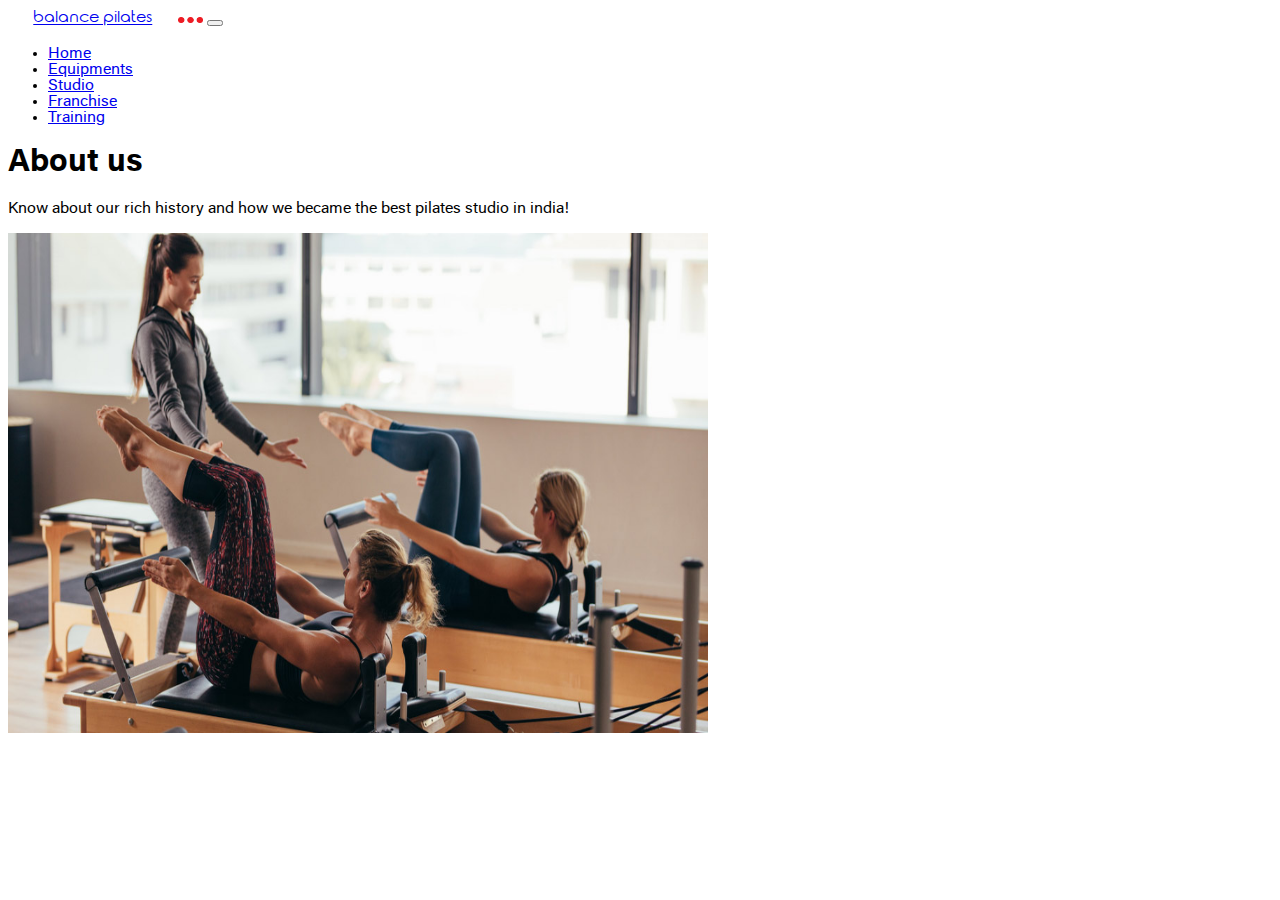
<file: About-us.html>
<!DOCTYPE html>
<!--[if lt IE 7]>      <html class="no-js lt-ie9 lt-ie8 lt-ie7"> <![endif]-->
<!--[if IE 7]>         <html class="no-js lt-ie9 lt-ie8"> <![endif]-->
<!--[if IE 8]>         <html class="no-js lt-ie9"> <![endif]-->
<!--[if gt IE 8]>      <html class="no-js"> <!--<![endif]-->
<html>
    <head>
        <meta charset="UTF-8">
        <meta http-equiv="X-UA-Compatible" content="IE=edge">
        <meta name="viewport" content="width=device-width, initial-scale=1.0">
        <title>About us</title>
        <link href="https://cdn.jsdelivr.net/npm/bootstrap@5.0.2/dist/css/bootstrap.min.css" rel="stylesheet" integrity="sha384-EVSTQN3/azprG1Anm3QDgpJLIm9Nao0Yz1ztcQTwFspd3yD65VohhpuuCOmLASjC" crossorigin="anonymous">
        <link rel="stylesheet" href="./equipments.css">
        <script src="https://cdnjs.cloudflare.com/ajax/libs/jquery/3.6.0/jquery.min.js"></script>
        <script src="https://cdn.jsdelivr.net/npm/bootstrap@5.0.2/dist/js/bootstrap.bundle.min.js" integrity="sha384-MrcW6ZMFYlzcLA8Nl+NtUVF0sA7MsXsP1UyJoMp4YLEuNSfAP+JcXn/tWtIaxVXM" crossorigin="anonymous"></script>
            
  
      </head>
    <body>
        <nav id=Header class="navbar navbar-expand-lg border-bottom navbar-light bg-light">
            <a class="navbar-brand" href="./index.html"> balance pilates<img src="./assets/images/logo_dots.png"></a>
            <button class="navbar-toggler" type="button" data-toggle="collapse" data-target="#navbarNav" aria-controls="navbarNav" aria-expanded="false" aria-label="Toggle navigation">
              <span class="navbar-toggler-icon"></span>
            </button>
            <div class="collapse navbar-collapse" id="navbarNav">
              <ul class="navbar-nav">
                <li class="nav-item active">
                  <a class="nav-link hover-underline-animation" href="/">Home </a>
                </li>
                <li class="nav-item">
                  <a class="nav-link hover-underline-animation" href="./Equipments.html">Equipments</a>
                </li>
                <li class="nav-item">
                  <a class="nav-link hover-underline-animation" href="#">Studio</a>
                </li>
                <li class="nav-item">
                  <a class="nav-link hover-underline-animation" href="./Franchise.html">Franchise</a>
                </li>
                <li class="nav-item">
                  <a class="nav-link hover-underline-animation" href="./Training.html">Training</a>
                </li>
              </ul>
            </div>
          </nav>
          <div class="bg-light mt-5">
            <div class="container  ">
              <div class="row ">
                <div class="col-md-6 col-sm-12 ">
                    <h1 class="lh-1 mt-5 mb-3 ">About us</h1>
                    <p class="lead text-black-50;">Know about our rich history and how we became the best pilates studio in india!</p>
                </div>
                <div class="col-md-6 col-sm-12">
                  <img src="./assets/images/Franchise-header-placeholder.jpeg" class="d-block mx-lg-auto img-fluid" alt="Bootstrap Themes" width="700" height="500" loading="lazy">
                </div>
              </div>
                
            </div>
        </div>
    </body>
</html>
</file>
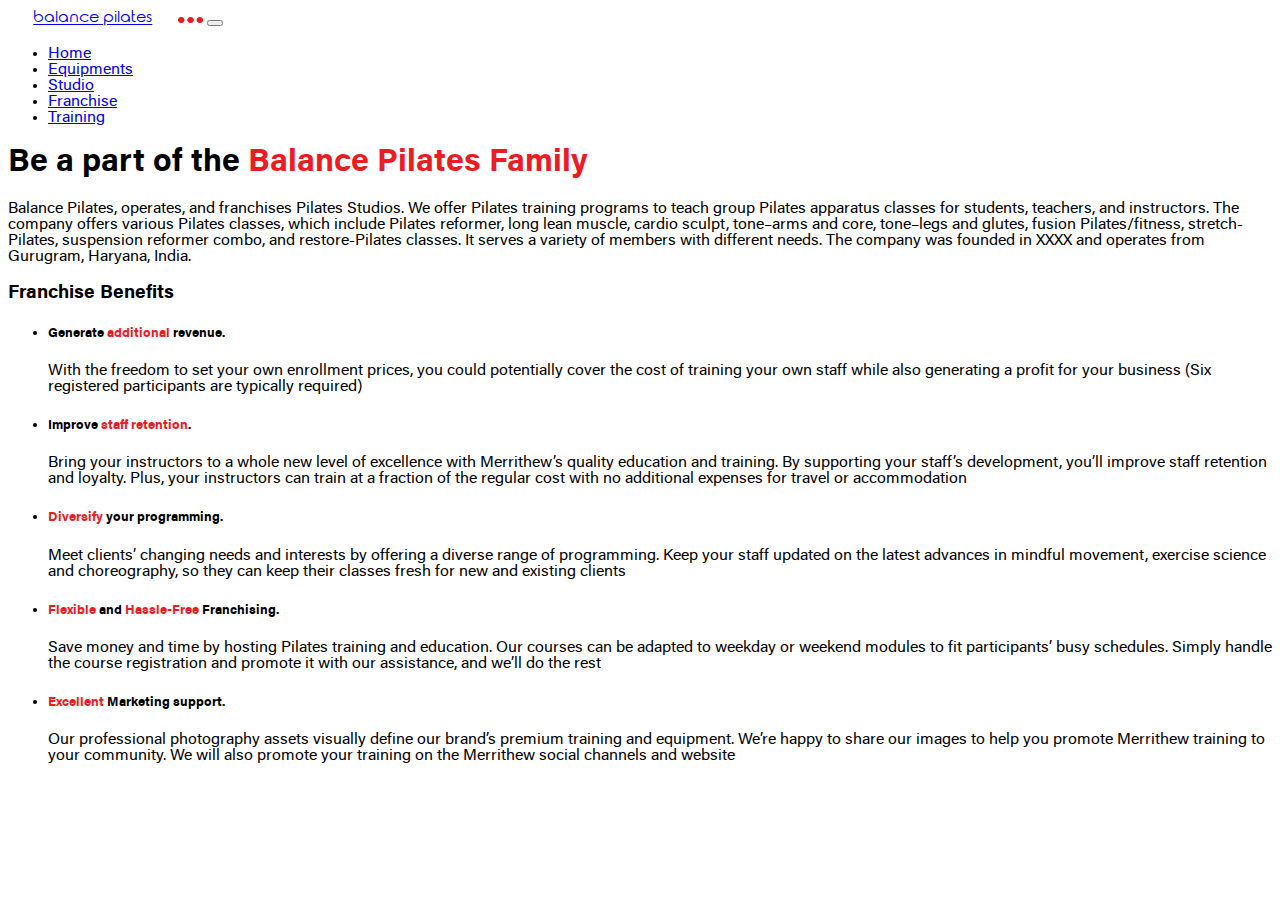
<file: Franchise.html>
<!DOCTYPE html>
<!--[if lt IE 7]>      <html class="no-js lt-ie9 lt-ie8 lt-ie7"> <![endif]-->
<!--[if IE 7]>         <html class="no-js lt-ie9 lt-ie8"> <![endif]-->
<!--[if IE 8]>         <html class="no-js lt-ie9"> <![endif]-->
<!--[if gt IE 8]>      <html class="no-js"> <![endif]-->
<html>
    <head>
        <meta charset="UTF-8">
        <meta http-equiv="X-UA-Compatible" content="IE=edge">
        <meta name="viewport" content="width=device-width, initial-scale=1.0">
        <title>Balance Pilates | Studio</title>
        <link href="https://cdn.jsdelivr.net/npm/bootstrap@5.0.2/dist/css/bootstrap.min.css" rel="stylesheet" integrity="sha384-EVSTQN3/azprG1Anm3QDgpJLIm9Nao0Yz1ztcQTwFspd3yD65VohhpuuCOmLASjC" crossorigin="anonymous">
        <link rel="stylesheet" href="./equipments.css">

    </head>
    <body>
        <nav id="Internal-Navbar" class="navbar navbar-expand-lg navbar-light bg-light">
            <a class="navbar-brand" href="./index.html"> balance pilates<img src="./assets/images/logo_dots.png"></a>
            <button class="navbar-toggler" type="button" data-toggle="collapse" data-target="#navbarNav" aria-controls="navbarNav" aria-expanded="false" aria-label="Toggle navigation">
              <span class="navbar-toggler-icon"></span>
            </button>
            <div class="collapse navbar-collapse" id="navbarNav">
              <ul class="navbar-nav">
                <li class="nav-item active">
                  <a class="nav-link hover-underline-animation" href="/">Home </a>
                </li>
                <li class="nav-item">
                  <a class="nav-link hover-underline-animation" href="./Equipments.html">Equipments</a>
                </li>
                <li class="nav-item">
                  <a class="nav-link hover-underline-animation" href="#">Studio</a>
                </li>
                <li class="nav-item">
                  <a class="nav-link hover-underline-animation" href="./Franchise.html">Franchise</a>
                </li>
                <li class="nav-item">
                  <a class="nav-link hover-underline-animation" href="#">Training</a>
                </li>
              </ul>
            </div>
          </nav>
    
          <div class="container col-xxl-8 px-4 py-5">
            <div class="row flex-lg-row-reverse align-items-center g-5 py-5">
              <div class="col-10 col-sm-8 col-lg-6">
                
                
              </div>
              
              
              <div class="col-lg-6">
                <h1 class="display-5  lh-1 mb-3 ">Be a part of the <span style="color:var(--Accent-Color)">Balance Pilates Family</span></h1>
                <p class="lead text-black-50">
                    Balance Pilates, operates, and franchises Pilates Studios. We offer Pilates training programs to teach group Pilates apparatus classes for students, teachers, and instructors. The company offers various Pilates classes, which include Pilates reformer, long lean muscle, cardio sculpt, tone–arms and core, tone–legs and glutes, fusion Pilates/fitness, stretch-Pilates, suspension reformer combo, and restore-Pilates classes. It serves a variety of members with different needs. The company was founded in XXXX and operates from Gurugram, Haryana, India.</p>
              </div>
            </div>
            <div class="text-center">
                <h3>
                    Franchise Benefits
                </h3>
            </div>
            
                <ul>
                    <li><h5><strong>Generate <span style="color:var(--Accent-Color);">additional</span> revenue.</strong></h5>
                        <p>With the freedom to set your own enrollment prices, you could potentially cover the cost of training your own staff while also generating a profit for your business (Six registered participants are typically required)</p>
                    </li>
                    <li><h5><strong>Improve <span style="color:var(--Accent-Color);">staff retention</span>.</strong></h5>
                        <p>Bring your instructors to a whole new level of excellence with Merrithew’s quality education and training. By supporting your staff’s development, you’ll improve staff retention and loyalty. Plus, your instructors can train at a fraction of the regular cost with no additional expenses for travel or accommodation</p>
                    </li>
                    <li><h5><strong><span style="color:var(--Accent-Color)">Diversify</span> your programming</span>.</strong></h5>
                        <p>Meet clients’ changing needs and interests by offering a diverse range of programming. Keep your staff updated on the latest advances in mindful movement, exercise science and choreography, so they can keep their classes fresh for new and existing clients</p>
                    </li>
                    <li><h5><strong><span style="color:var(--Accent-Color)">Flexible </span>and <span style="color:var(--Accent-Color)">Hassle-Free</span> Franchising</span>.</strong></h5>       
                        <p>Save money and time by hosting Pilates training and education. Our courses can be adapted to weekday or weekend modules to fit participants’ busy schedules. Simply handle the course registration and promote it with our assistance, and we’ll do the rest</p>
                    </li>
                    <li><h5><strong><span style="color:var(--Accent-Color)">Excellent</span> Marketing support.</strong></h5>
                        <p>Our professional photography assets visually define our brand’s premium training and equipment. We’re happy to share our images to help you promote Merrithew training to your community. We will also promote your training on the Merrithew social channels and website</p>
                    </li>
                </ul>
          </div>
    </body>
</html>
</file>
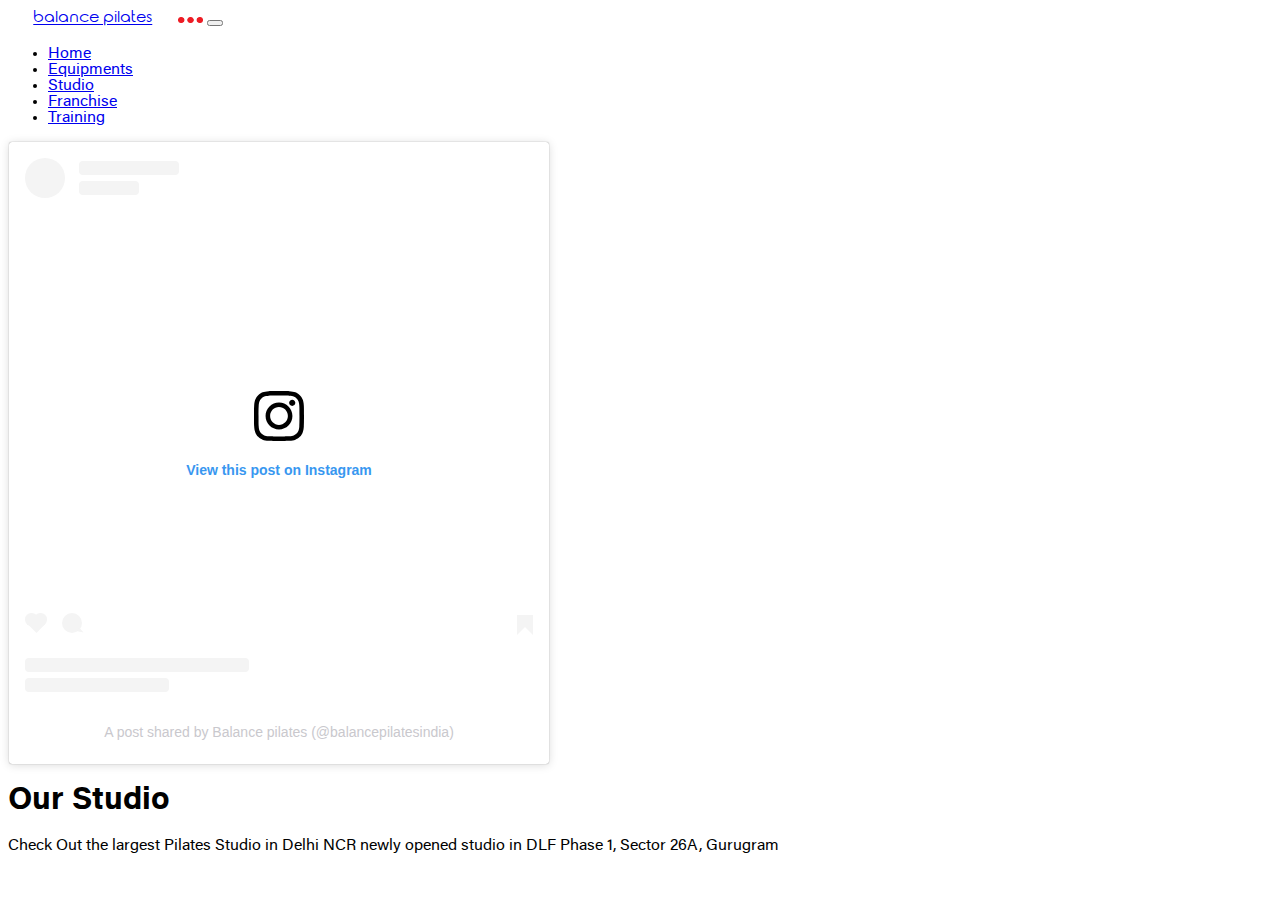
<file: Studio.html>
<!DOCTYPE html>
<!--[if lt IE 7]>      <html class="no-js lt-ie9 lt-ie8 lt-ie7"> <![endif]-->
<!--[if IE 7]>         <html class="no-js lt-ie9 lt-ie8"> <![endif]-->
<!--[if IE 8]>         <html class="no-js lt-ie9"> <![endif]-->
<!--[if gt IE 8]>      <html class="no-js"> <![endif]-->
<html>
    <head>
        <meta charset="UTF-8">
        <meta http-equiv="X-UA-Compatible" content="IE=edge">
        <meta name="viewport" content="width=device-width, initial-scale=1.0">
        <title>Balance Pilates | Studio</title>
        <link href="https://cdn.jsdelivr.net/npm/bootstrap@5.0.2/dist/css/bootstrap.min.css" rel="stylesheet" integrity="sha384-EVSTQN3/azprG1Anm3QDgpJLIm9Nao0Yz1ztcQTwFspd3yD65VohhpuuCOmLASjC" crossorigin="anonymous">
        <link rel="stylesheet" href="./equipments.css">
    </head>
    <body>
        <nav class="navbar navbar-expand-lg navbar-light bg-light">
            <a class="navbar-brand" href="./index.html"> balance pilates<img src="./assets/images/logo_dots.png"></a>
            <button class="navbar-toggler" type="button" data-toggle="collapse" data-target="#navbarNav" aria-controls="navbarNav" aria-expanded="false" aria-label="Toggle navigation">
              <span class="navbar-toggler-icon"></span>
            </button>
            <div class="collapse navbar-collapse" id="navbarNav">
              <ul class="navbar-nav">
                <li class="nav-item active">
                  <a class="nav-link hover-underline-animation" href="/">Home </a>
                </li>
                <li class="nav-item">
                  <a class="nav-link hover-underline-animation" href="./Equipments.html">Equipments</a>
                </li>
                <li class="nav-item">
                  <a class="nav-link hover-underline-animation" href="#">Studio</a>
                </li>
                <li class="nav-item">
                  <a class="nav-link hover-underline-animation" href="./Franchise.html">Franchise</a>
                </li>
                <li class="nav-item">
                  <a class="nav-link hover-underline-animation" href="#">Training</a>
                </li>
              </ul>
            </div>
          </nav>
    
          <div class="container col-xxl-8 px-4 py-5">
            <div class="row flex-lg-row-reverse align-items-center g-5 py-5">
              <div class="col-10 col-sm-8 col-lg-6">
                
                <!-- <div class="ratio justify-content-center BP-reel shadow"  style="--bs-aspect-ratio: 100%;">
                  <video  loop="true" autoplay="false"   src="./assets/videos/Balance-Pilates-Studio-Reel.mp4" id="BP-Reel" > </video>
                  
                </div> -->
                <blockquote class="instagram-media" data-instgrm-permalink="https://www.instagram.com/reel/ChbeqJIJ4AF/?utm_source=ig_embed&amp;utm_campaign=loading" data-instgrm-version="14" style=" background:#FFF; border:0; border-radius:3px; box-shadow:0 0 1px 0 rgba(0,0,0,0.5),0 1px 10px 0 rgba(0,0,0,0.15); margin: 1px; max-width:540px; min-width:326px; padding:0; width:99.375%; width:-webkit-calc(100% - 2px); width:calc(100% - 2px);"><div style="padding:16px;"> <a href="https://www.instagram.com/reel/ChbeqJIJ4AF/?utm_source=ig_embed&amp;utm_campaign=loading" style=" background:#FFFFFF; line-height:0; padding:0 0; text-align:center; text-decoration:none; width:100%;" target="_blank"> <div style=" display: flex; flex-direction: row; align-items: center;"> <div style="background-color: #F4F4F4; border-radius: 50%; flex-grow: 0; height: 40px; margin-right: 14px; width: 40px;"></div> <div style="display: flex; flex-direction: column; flex-grow: 1; justify-content: center;"> <div style=" background-color: #F4F4F4; border-radius: 4px; flex-grow: 0; height: 14px; margin-bottom: 6px; width: 100px;"></div> <div style=" background-color: #F4F4F4; border-radius: 4px; flex-grow: 0; height: 14px; width: 60px;"></div></div></div><div style="padding: 19% 0;"></div> <div style="display:block; height:50px; margin:0 auto 12px; width:50px;"><svg width="50px" height="50px" viewBox="0 0 60 60" version="1.1" xmlns="https://www.w3.org/2000/svg" xmlns:xlink="https://www.w3.org/1999/xlink"><g stroke="none" stroke-width="1" fill="none" fill-rule="evenodd"><g transform="translate(-511.000000, -20.000000)" fill="#000000"><g><path d="M556.869,30.41 C554.814,30.41 553.148,32.076 553.148,34.131 C553.148,36.186 554.814,37.852 556.869,37.852 C558.924,37.852 560.59,36.186 560.59,34.131 C560.59,32.076 558.924,30.41 556.869,30.41 M541,60.657 C535.114,60.657 530.342,55.887 530.342,50 C530.342,44.114 535.114,39.342 541,39.342 C546.887,39.342 551.658,44.114 551.658,50 C551.658,55.887 546.887,60.657 541,60.657 M541,33.886 C532.1,33.886 524.886,41.1 524.886,50 C524.886,58.899 532.1,66.113 541,66.113 C549.9,66.113 557.115,58.899 557.115,50 C557.115,41.1 549.9,33.886 541,33.886 M565.378,62.101 C565.244,65.022 564.756,66.606 564.346,67.663 C563.803,69.06 563.154,70.057 562.106,71.106 C561.058,72.155 560.06,72.803 558.662,73.347 C557.607,73.757 556.021,74.244 553.102,74.378 C549.944,74.521 548.997,74.552 541,74.552 C533.003,74.552 532.056,74.521 528.898,74.378 C525.979,74.244 524.393,73.757 523.338,73.347 C521.94,72.803 520.942,72.155 519.894,71.106 C518.846,70.057 518.197,69.06 517.654,67.663 C517.244,66.606 516.755,65.022 516.623,62.101 C516.479,58.943 516.448,57.996 516.448,50 C516.448,42.003 516.479,41.056 516.623,37.899 C516.755,34.978 517.244,33.391 517.654,32.338 C518.197,30.938 518.846,29.942 519.894,28.894 C520.942,27.846 521.94,27.196 523.338,26.654 C524.393,26.244 525.979,25.756 528.898,25.623 C532.057,25.479 533.004,25.448 541,25.448 C548.997,25.448 549.943,25.479 553.102,25.623 C556.021,25.756 557.607,26.244 558.662,26.654 C560.06,27.196 561.058,27.846 562.106,28.894 C563.154,29.942 563.803,30.938 564.346,32.338 C564.756,33.391 565.244,34.978 565.378,37.899 C565.522,41.056 565.552,42.003 565.552,50 C565.552,57.996 565.522,58.943 565.378,62.101 M570.82,37.631 C570.674,34.438 570.167,32.258 569.425,30.349 C568.659,28.377 567.633,26.702 565.965,25.035 C564.297,23.368 562.623,22.342 560.652,21.575 C558.743,20.834 556.562,20.326 553.369,20.18 C550.169,20.033 549.148,20 541,20 C532.853,20 531.831,20.033 528.631,20.18 C525.438,20.326 523.257,20.834 521.349,21.575 C519.376,22.342 517.703,23.368 516.035,25.035 C514.368,26.702 513.342,28.377 512.574,30.349 C511.834,32.258 511.326,34.438 511.181,37.631 C511.035,40.831 511,41.851 511,50 C511,58.147 511.035,59.17 511.181,62.369 C511.326,65.562 511.834,67.743 512.574,69.651 C513.342,71.625 514.368,73.296 516.035,74.965 C517.703,76.634 519.376,77.658 521.349,78.425 C523.257,79.167 525.438,79.673 528.631,79.82 C531.831,79.965 532.853,80.001 541,80.001 C549.148,80.001 550.169,79.965 553.369,79.82 C556.562,79.673 558.743,79.167 560.652,78.425 C562.623,77.658 564.297,76.634 565.965,74.965 C567.633,73.296 568.659,71.625 569.425,69.651 C570.167,67.743 570.674,65.562 570.82,62.369 C570.966,59.17 571,58.147 571,50 C571,41.851 570.966,40.831 570.82,37.631"></path></g></g></g></svg></div><div style="padding-top: 8px;"> <div style=" color:#3897f0; font-family:Arial,sans-serif; font-size:14px; font-style:normal; font-weight:550; line-height:18px;">View this post on Instagram</div></div><div style="padding: 12.5% 0;"></div> <div style="display: flex; flex-direction: row; margin-bottom: 14px; align-items: center;"><div> <div style="background-color: #F4F4F4; border-radius: 50%; height: 12.5px; width: 12.5px; transform: translateX(0px) translateY(7px);"></div> <div style="background-color: #F4F4F4; height: 12.5px; transform: rotate(-45deg) translateX(3px) translateY(1px); width: 12.5px; flex-grow: 0; margin-right: 14px; margin-left: 2px;"></div> <div style="background-color: #F4F4F4; border-radius: 50%; height: 12.5px; width: 12.5px; transform: translateX(9px) translateY(-18px);"></div></div><div style="margin-left: 8px;"> <div style=" background-color: #F4F4F4; border-radius: 50%; flex-grow: 0; height: 20px; width: 20px;"></div> <div style=" width: 0; height: 0; border-top: 2px solid transparent; border-left: 6px solid #f4f4f4; border-bottom: 2px solid transparent; transform: translateX(16px) translateY(-4px) rotate(30deg)"></div></div><div style="margin-left: auto;"> <div style=" width: 0px; border-top: 8px solid #F4F4F4; border-right: 8px solid transparent; transform: translateY(16px);"></div> <div style=" background-color: #F4F4F4; flex-grow: 0; height: 12px; width: 16px; transform: translateY(-4px);"></div> <div style=" width: 0; height: 0; border-top: 8px solid #F4F4F4; border-left: 8px solid transparent; transform: translateY(-4px) translateX(8px);"></div></div></div> <div style="display: flex; flex-direction: column; flex-grow: 1; justify-content: center; margin-bottom: 24px;"> <div style=" background-color: #F4F4F4; border-radius: 4px; flex-grow: 0; height: 14px; margin-bottom: 6px; width: 224px;"></div> <div style=" background-color: #F4F4F4; border-radius: 4px; flex-grow: 0; height: 14px; width: 144px;"></div></div></a><p style=" color:#c9c8cd; font-family:Arial,sans-serif; font-size:14px; line-height:17px; margin-bottom:0; margin-top:8px; overflow:hidden; padding:8px 0 7px; text-align:center; text-overflow:ellipsis; white-space:nowrap;"><a href="https://www.instagram.com/reel/ChbeqJIJ4AF/?utm_source=ig_embed&amp;utm_campaign=loading" style=" color:#c9c8cd; font-family:Arial,sans-serif; font-size:14px; font-style:normal; font-weight:normal; line-height:17px; text-decoration:none;" target="_blank">A post shared by Balance pilates (@balancepilatesindia)</a></p></div></blockquote> <script async src="//www.instagram.com/embed.js"></script>
              </div>
              
              
              <div class="col-lg-6">
                <h1 class="display-5  lh-1 mb-3 ">Our Studio</h1>
                <p class="lead text-black-50">Check Out the largest Pilates Studio in Delhi NCR newly opened studio in DLF Phase 1, Sector 26A, Gurugram</p>
              </div>
            </div>
            
          </div>
    </body>
</html>
</file>
<file: equipments.css>
@font-face {
    font-family: 'Acumin Pro';
    src: url('public/fonts/AcumenPro/fontsfree-net-acumin-pro-extralight-webfont.woff2') format('woff2'),
         url('public/fonts/AcumenPro/fontsfree-net-acumin-pro-extralight-webfont.woff') format('woff'),
         url("public/fonts/AcumenPro/FontsFree-Net-Acumin-Pro-ExtraLight.ttf  ");
    font-weight: thin;
    font-style: normal;
    font-display: swap;
}

@font-face {
  font-family: 'Acumin Pro';
  src:   url('public/fonts/AcumenPro/acumin-bditpro-webfont.woff2') format('woff2'),
         url('public/fonts/AcumenPro/acumin-bditpro-webfont.woff') format('woff'),
         url('public/fonts/AcumenPro/acumin-bditpro-webfont.ttf') format('truetype');
  font-weight: bold;
  font-style: italic;
  font-display: swap;
}

@font-face {
  font-family: 'Acumin Pro';
  src: url('public/fonts/AcumenPro/acumin-bdpro-webfont.woff2') format('woff2'),
       url('public/fonts/AcumenPro/acumin-bdpro-webfont.woff') format('woff'),
       url("public/fonts/AcumenPro/acumin-bdpro-webfont.ttf") format('truetype');
  font-weight: bold;
  font-style: normal;
  font-display: swap;
}

@font-face {
  font-family: 'Acumin Pro';
  src: url('public/fonts/AcumenPro/acumin-itpro-webfont.ttf') format('woff2'),
       url('public/fonts/AcumenPro/acumin-itpro-webfont.woff') format('woff'),
       url("public/fonts/AcumenPro/acumin-itpro-webfont.ttf") format('truetype');
  font-weight: normal;
  font-style: italic;
  font-display: swap;

}
@font-face {
  font-family: 'Acumin Pro';
  src: url('public/fonts/AcumenPro/acumin-rpro-webfont.woff2') format('woff2'),
       url('public/fonts/AcumenPro/acumin-rpro-webfont.woff') format('woff'),
       url("public/fonts/AcumenPro/acumin-rpro-webfont.ttf") format('truetype');
  font-weight: normal;
  font-style: normal;
  font-display: swap;

}
@font-face {
    font-family: 'rounded_eleganceregular';
    src: url('public/fonts/rounded_elegance/rounded_elegance-webfont.woff2') format('woff2'),
         url('public/fonts/rounded_elegance-webfont.woff') format('woff'),
         url('public/fonts/Rounded_Elegance.ttf') format('ttf');
    font-weight: normal;
    font-style: normal;
    font-display: swap;

} 

body{
    /* margin: 35px 45px!important; */
    --Title-Font: "rounded_eleganceregular";
    --Logo-Font: 'rounded_eleganceregular';
    --Body-Font: 'Acumin Pro';
    --Primary-Color: white;
    --Seconday-Color: #6D6E70;
    --Accent-Color: #ED1C24;
    font-family: var(--Body-Font);
    background-color: white;
}

/* Internal Pages Navbar */
body .navbar-brand{
    font-family: var(--Logo-Font);
    margin-left: 2%;
}
body .navbar-brand img{
    width: 25px;
    margin-top: 2px;
    margin-left: 2%;
}
.hover-underline-animation {
    display: inline-block;
    position: relative;
  }


.hover-underline-animation:after {
    content: '';
    position: absolute;
    width: 100%;
    transform: scaleX(0);
    height: 2px;
    bottom: 0;
    left: 0;
    background-color: var(--Accent-Color);
    transform-origin: bottom right;
    transition: transform 0.25s ease-out;
}
.hover-underline-animation:hover:after {
    transform: scaleX(1);
    transform-origin: bottom left;
}


Header{
  height: 400px;
}
Header img{
    width: 20%;
}
.footer {
  background-color: rgb(45, 45, 45);
  color: white!important;
  
  /* width: 100%; */
}
/* .background{
        background-color: rgba(var(--Seconday-Color),1);
} */
#footer .dots{
  margin-left: 13px;
  height: 8px;
  width: 33.3px;
}


#footer .container{
  padding-top: 70px;
}

.footer-navbar a{
  text-transform: capitalize;
  text-decoration: none!important;
  color: white!important;
  font-weight: 900;
}
#footer-navbar-id .navbar{
  top:-265.178571%;
  left: 30%;
}
.footer-navbar-para {

  color: rgb(255, 255, 255);
  text-align: center;
}
.footer-logo{
  justify-content: center;
}
#footer-cta-id {
    justify-content: center;
    display: flex;
    align-content: center;
    flex-direction: column;
    padding: 2rem;
    margin-top: 2rem;
    align-items: center;
    margin-bottom: 2rem;
}
#footer-cta-id input{
  width: 100%;
  height: 50px;
  background: #999;
  color: white;
  border: none;
  padding-left: 15px;
  border-radius: 30px;
}
#footer-cta-id button{
  border-radius: 50%;
  border: none;
}
#footer-cta-id .socials{
  border-radius: 50%;
  flex-direction: row;
  width: 50px;
  margin: 10px 2px;
}
#footer-cta-id .facebook{
  margin-top: 1.2rem;
  margin-top: 1.2rem;
  margin-right: 2rem;
}

#footer-cta-id .instagram{
  margin:1.2rem 0;

}


#footer h5{
  color: white !important;
}
#footer-links .navbar li{
  font-weight: 900;
}
.footer-end{
  width: 100%;
  padding: 1rem 0;
}
img.footer-cta{
  height: 20px;
}
@media (min-width: 992px){ 
.navbar-expand-lg .navbar-collapse{
    justify-content: flex-end;
    margin-right: 2%;
}
}
</file>
